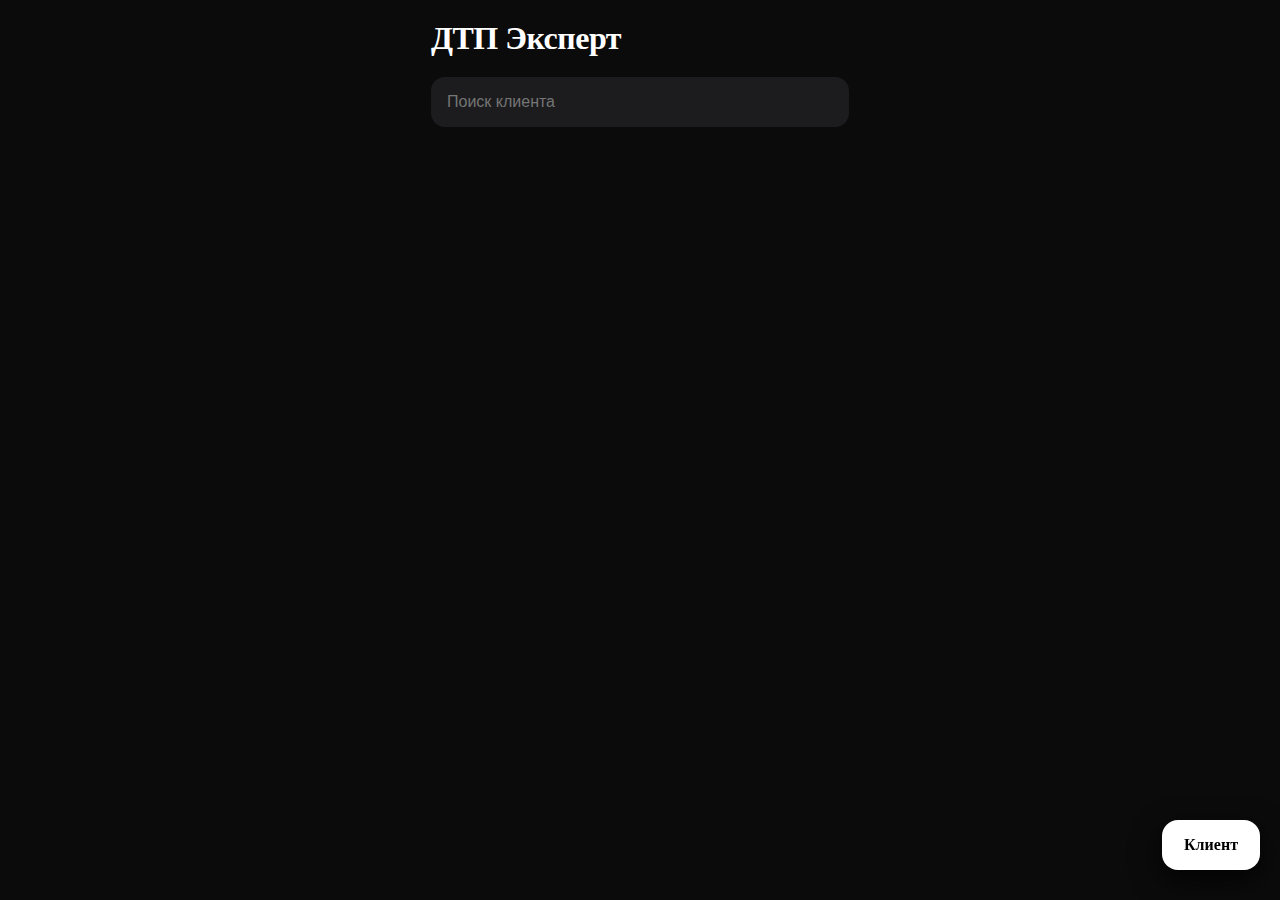
<file: index.html>
<!DOCTYPE html>
<html lang="ru">
<head>

<meta charset="UTF-8">
<meta name="viewport" content="width=device-width,initial-scale=1">

<title>ДТП Эксперт</title>

<link rel="manifest" href="manifest.json">

<style>

*{
box-sizing:border-box;
-webkit-tap-highlight-color:transparent;
}

body{

margin:0;
font-family:-apple-system,BlinkMacSystemFont,"SF Pro Display","Segoe UI";
background:#0b0b0b;
color:white;

}

/* container */

.container{

max-width:450px;
margin:auto;
padding:20px 16px 120px;

}

/* header */

.header{

font-size:32px;
font-weight:700;
letter-spacing:-0.5px;
margin-bottom:20px;

}

/* search */

.search input{

width:100%;
padding:16px;

border-radius:14px;

border:none;

background:#1c1c1e;

color:white;

font-size:16px;

outline:none;

margin-bottom:18px;

}

/* cards */

.card{

background:#151515;

border-radius:20px;

padding:18px;

margin-bottom:14px;

box-shadow:

0 0 0 1px rgba(255,255,255,0.04),

0 10px 30px rgba(0,0,0,0.6);

transition:0.25s;

position:relative;

}

.card:active{

transform:scale(.96);

}

.name{

font-size:18px;

font-weight:600;

margin-bottom:6px;

}

.row{

opacity:.65;

font-size:14px;

margin-top:3px;

}

/* swipe delete */

.delete{

position:absolute;

right:0;

top:0;

bottom:0;

width:90px;

background:#ff3b30;

display:flex;

align-items:center;

justify-content:center;

border-radius:0 20px 20px 0;

font-weight:600;

}

/* buttons */

.addBtn{

position:fixed;

right:20px;

bottom:30px;

background:white;

color:black;

border-radius:16px;

padding:16px 22px;

font-weight:600;

box-shadow:0 10px 30px rgba(0,0,0,0.8);

}

/* modal */

.modal{

position:fixed;

top:0;

left:0;

right:0;

bottom:0;

background:rgba(0,0,0,0.7);

display:none;

align-items:center;

justify-content:center;

padding:20px;

}

.form{

background:#151515;

border-radius:24px;

padding:24px;

width:100%;

max-width:360px;

box-shadow:0 30px 60px rgba(0,0,0,0.8);

}

.field{

margin-bottom:14px;

}

.field label{

font-size:12px;

opacity:.6;

display:block;

margin-bottom:4px;

}

.field input{

width:100%;

padding:14px;

border-radius:12px;

border:none;

background:#1c1c1e;

color:white;

}

.form button{

width:100%;

padding:15px;

border:none;

border-radius:14px;

background:white;

color:black;

font-weight:600;

font-size:16px;

}

</style>

</head>

<body>

<div class="container">

<div class="header">ДТП Эксперт</div>

<div class="search">

<input id="searchInput" placeholder="Поиск клиента">

</div>

<div id="list"></div>

</div>

<div class="addBtn" onclick="openForm()">Клиент</div>

<div class="modal" id="modal">

<div class="form">

<div class="field">

<label>ФИО</label>

<input id="nameInput">

</div>

<div class="field">

<label>Марка</label>

<input id="brandInput">

</div>

<div class="field">

<label>Госномер</label>

<input id="numberInput">

</div>

<div class="field">

<label>Телефон</label>

<input id="phoneInput">

</div>

<button onclick="saveClient()">Сохранить</button>

</div>

</div>

<script>

let clients=JSON.parse(localStorage.getItem("clients"))||[]

let editing=null

const list=document.getElementById("list")

function save(){

localStorage.setItem("clients",JSON.stringify(clients))

}

/* render */

function render(data){

list.innerHTML=""

data.forEach(c=>{

let card=document.createElement("div")

card.className="card"

card.innerHTML=`

<div class="name">${c.name}</div>

<div class="row">${c.brand}</div>

<div class="row">${c.number}</div>

<div class="row">${c.phone}</div>

`

/* edit */

card.onclick=()=>openForm(c)

/* swipe */

let startX

card.addEventListener("touchstart",e=>{

startX=e.touches[0].clientX

})

card.addEventListener("touchend",e=>{

let endX=e.changedTouches[0].clientX

if(startX-endX>100){

if(confirm("Удалить клиента?")){

clients=clients.filter(x=>x.id!==c.id)

save()

render(clients)

}

}

})

list.appendChild(card)

})

}

/* form */

function openForm(c){

modal.style.display="flex"

if(c){

editing=c.id

nameInput.value=c.name

brandInput.value=c.brand

numberInput.value=c.number

phoneInput.value=c.phone

}else{

editing=null

nameInput.value=""

brandInput.value=""

numberInput.value=""

phoneInput.value=""

}

}

function saveClient(){

let n=nameInput.value.trim()

let b=brandInput.value.trim()

let num=numberInput.value.trim()

let p=phoneInput.value.trim()

if(!n||!b||!num||!p)return

if(editing){

let c=clients.find(x=>x.id===editing)

c.name=n

c.brand=b

c.number=num

c.phone=p

}else{

clients.push({

id:Date.now(),

name:n,

brand:b,

number:num,

phone:p

})

}

save()

render(clients)

modal.style.display="none"

}

/* search */

searchInput.oninput=e=>{

let q=e.target.value.toLowerCase()

let f=clients.filter(c=>

c.name.toLowerCase().includes(q)||

c.number.toLowerCase().includes(q)||

c.phone.toLowerCase().includes(q)

)

render(f)

}

render(clients)

/* PWA */

if("serviceWorker" in navigator){

navigator.serviceWorker.register("sw.js")

}

</script>

</body>
</html>
</file>
